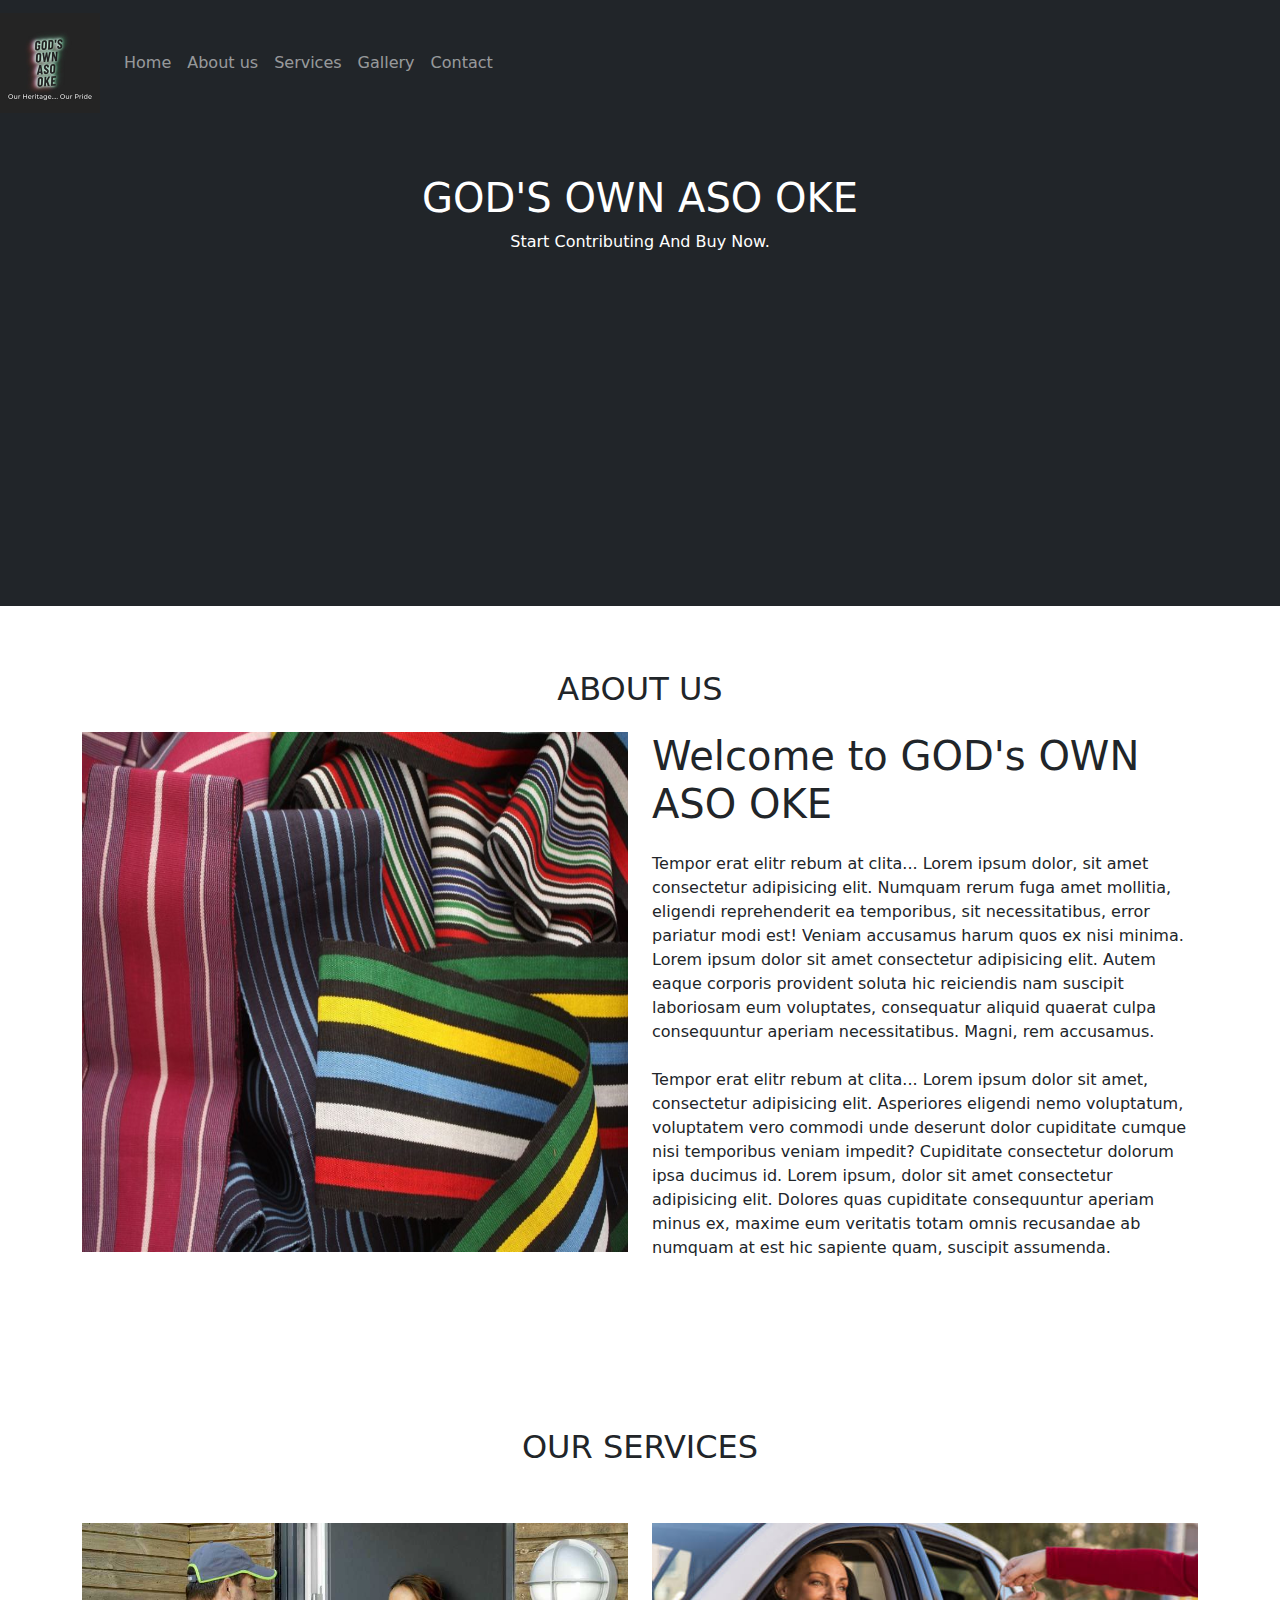
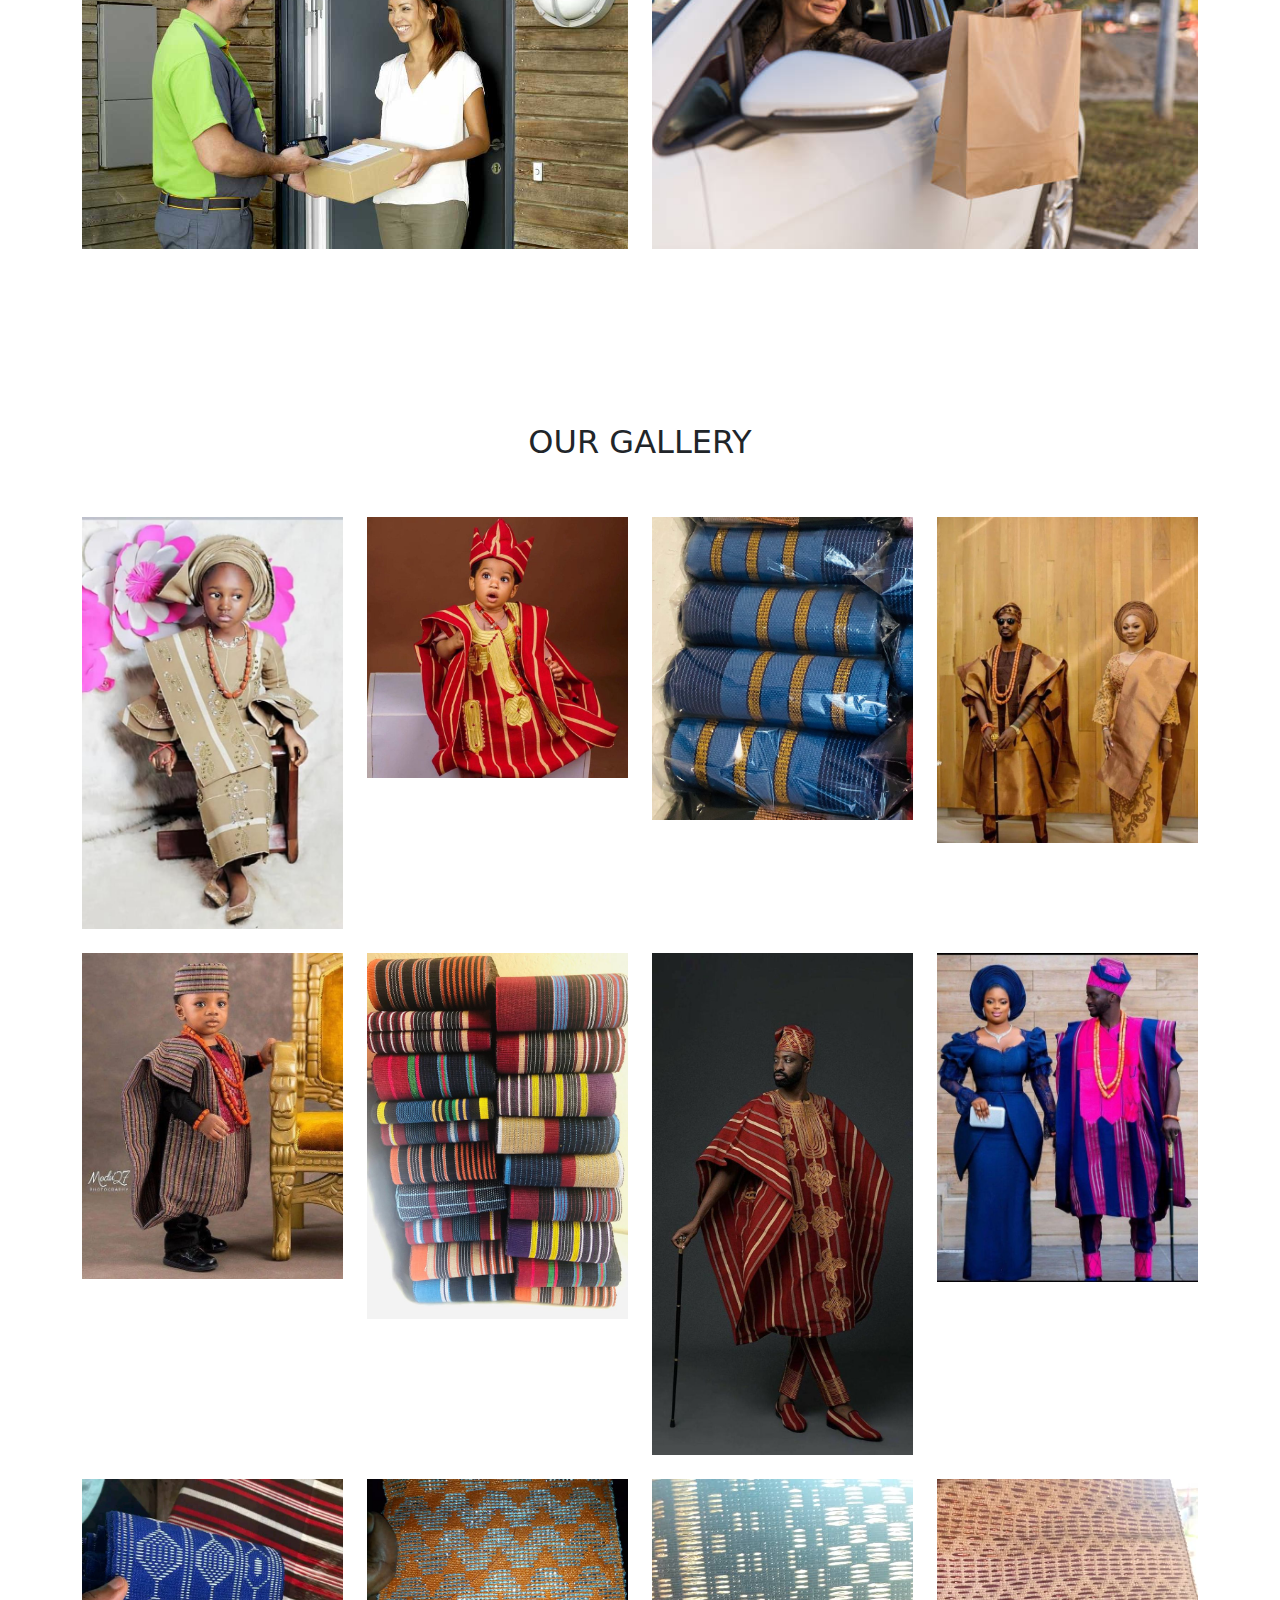
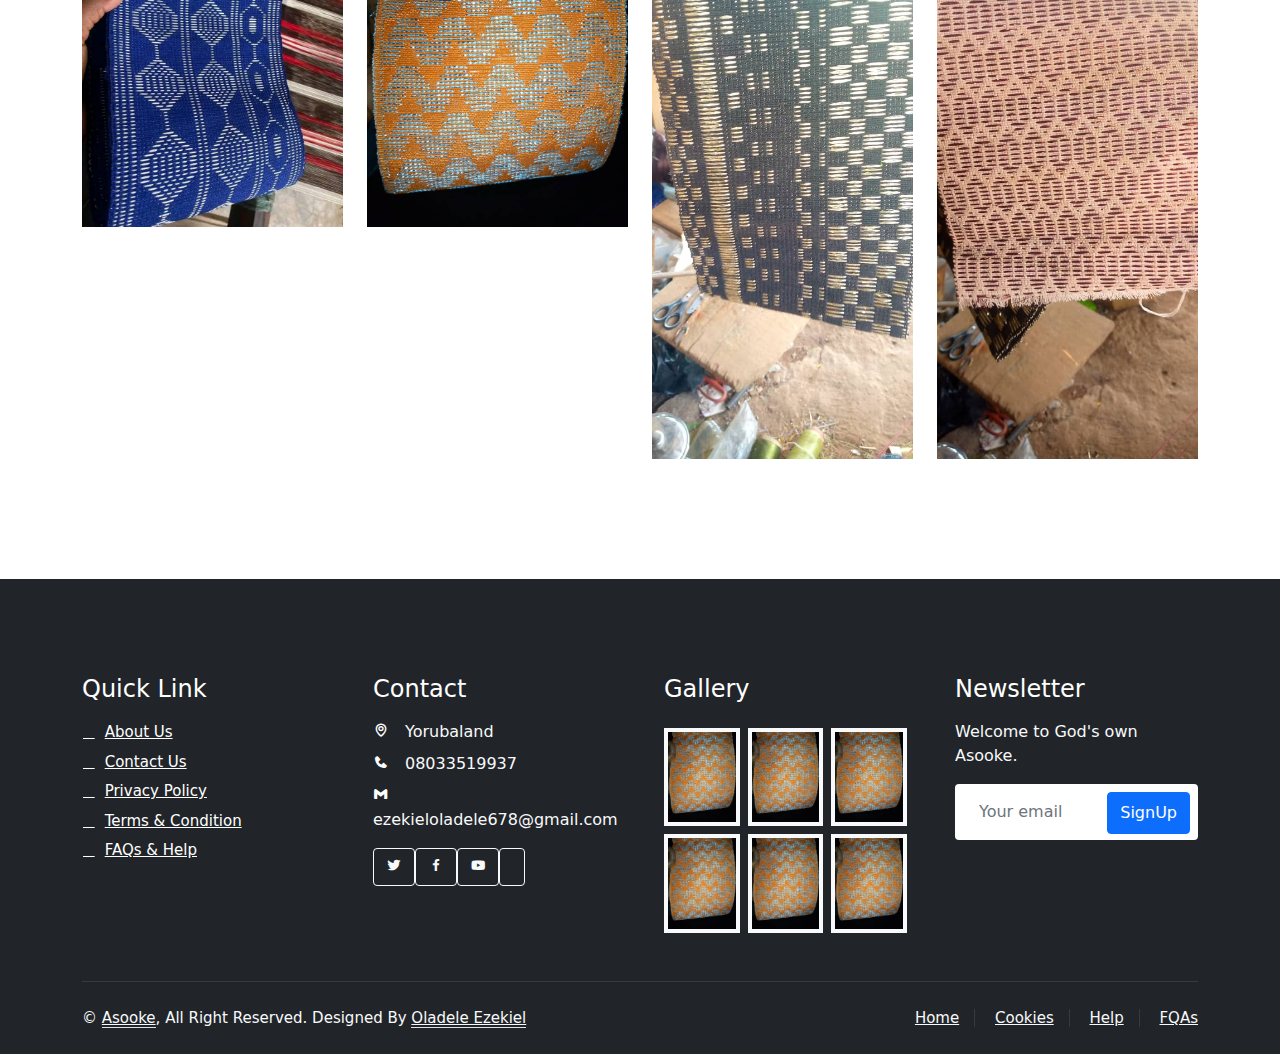
<file: index.html>
<!DOCTYPE html>
<html lang="en">
<head>
    <meta charset="UTF-8">
    <meta name="viewport" content="width=device-width, initial-scale=1.0">
    <link rel="stylesheet" href="style.css">
    <link rel="stylesheet" href="bootstrap.min.css">
    <link href='https://unpkg.com/boxicons@2.1.4/css/boxicons.min.css' rel='stylesheet'>
    <title>Asooke Header</title>
</head>
<body>
    <div class="">
        <nav class="navbar navbar-expand-lg navbar-dark bg-dark">
            <a class="navbar-brand" href="#">
                <img src="Free_Sample_By_Wix.jpg" alt="Asooke Logo" width="100">
            </a>
            <button class="navbar-toggler" type="button" data-toggle="collapse" data-target="#navbarNav" aria-controls="navbarNav" aria-expanded="false" aria-label="Toggle navigation">
                <span class="navbar-toggler-icon"></span>
            </button>
            <div class="collapse navbar-collapse" id="navbarNav">
                <ul class="navbar-nav ml-auto">
                    <li class="nav-item">
                        <a class="nav-link" href="index.html">Home</a>
                    </li>
                    <li class="nav-item">
                        <a class="nav-link" href="about.html">About us</a>
                    </li>
                    <li class="nav-item">
                        <a class="nav-link" href="services.html">Services</a>
                    </li>
                    <li class="nav-item">
                        <a href="gallery.html" class="nav-link">Gallery</a>
                    </li>
                    <li class="nav-item">
                        <a class="nav-link" href="contact.html">Contact</a>
                    </li>
                </ul>
            </div>
        </nav>
        <section class="hero text-center text-white py-5 bg-dark" style="height: 480px; padding-bottom: 50px;">
            <h1>GOD'S OWN ASO OKE</h1>
            <p>Start Contributing And Buy Now.</p>
        </section>

        <section class="about" id="about">
            <div class="container py-5">
                <div class="row">
                    <h2 class="section-title text-center py-3">ABOUT US</h2>
                    <div class="col-md-6">
                        <img src="hero-background.jpg" alt="" class="img-fluid" style="height: 520px;">
                    </div>
                    <div class="col-md-6">
                        <h1 class="mb-4">Welcome to GOD's OWN ASO OKE</h1>
                        <p class="mb-4">Tempor erat elitr rebum at clita... Lorem ipsum dolor, sit amet consectetur adipisicing elit. Numquam rerum fuga amet mollitia, eligendi reprehenderit ea temporibus, sit necessitatibus, error pariatur modi est! Veniam accusamus harum quos ex nisi minima. Lorem ipsum dolor sit amet consectetur adipisicing elit. Autem eaque corporis provident soluta hic reiciendis nam suscipit laboriosam eum voluptates, consequatur aliquid quaerat culpa consequuntur aperiam necessitatibus. Magni, rem accusamus.</p>
                        <p class="mb-4">Tempor erat elitr rebum at clita... Lorem ipsum dolor sit amet, consectetur adipisicing elit. Asperiores eligendi nemo voluptatum, voluptatem vero commodi unde deserunt dolor cupiditate cumque nisi temporibus veniam impedit? Cupiditate consectetur dolorum ipsa ducimus id. Lorem ipsum, dolor sit amet consectetur adipisicing elit. Dolores quas cupiditate consequuntur aperiam minus ex, maxime eum veritatis totam omnis recusandae ab numquam at est hic sapiente quam, suscipit assumenda.</p>
                    </div>
                </div>
            </div>
        </section>
        <section id="services">
            <div class="container py-5">
                <div class="row">
                    <h2 class="text-center py-5">OUR SERVICES</h2>
                    <div class="col-md-6 service-col">
                        <img src="Home Delivery.jpg.jpeg" alt="" class="img-fluid" id="img">
                        <div class="layer">
                            <h3>Home Delivery (UNAVAILABLE)</h3>
                        </div>
                    </div>
                    <div class="col service-col">
                        <img src="istockphoto-1285819599-612x612.jpg" alt="" class="img-fluid" id="img">
                        <div class="layer">
                            <h3>Pick Up (AVAILABLE)</h3>
                            <h4 style="padding-top: 15px;">Call(08033519937)</h4>
                        </div>
                    </div>
                </div>
            </div>
        </section>
         <section id="gallery">
            <div class="container py-5">
                <h2 class="text-center py-5">OUR GALLERY</h2>
                <div class="row">
                    <div class="col-sm-6 col-md-4 col-lg-3 mb-4">
                        <img src="African Traditional Children Aso Oke Aso Oke for Children - Etsy.jpeg" alt="" class="img-fluid" height="280px">
                    </div>
                    <div class="col-sm-6 col-md-4 col-lg-3 mb-4">
                        <img src="African Traditional Wedding Attire Yoruba Wedding Attire Aso - Etsy.jpeg" alt="" class="img-fluid" height="280px">
                    </div>
                    <div class="col-sm-6 col-md-4 col-lg-3 mb-4">
                        <img src="Aso Oke  bundles,Aso Oke for wedding dress and special occasions.jpeg" alt="" class="img-fluid" height="280px">
                    </div>
                    <div class="col-sm-6 col-md-4 col-lg-3 mb-4">
                        <img src="Aso Oke AGBADA AGBADA for Men African AGBADA African - Etsy.jpeg" alt="" class="img-fluid" height="280px">
                    </div>
                    <div class="col-sm-6 col-md-4 col-lg-3 mb-4">
                        <img src="Aso Oke Agbada With Cashmere Top and Trouser for Baby Boys_ - Etsy UK.jpeg" alt="" class="img-fluid" height="280px">
                    </div>
                    <div class="col-sm-6 col-md-4 col-lg-3 mb-4">
                        <img src="Aso Oke bundles quality cotton Aso Oke  for wedding ceremony and special occasion _.jpeg" alt="" class="img-fluid" height="280px">
                    </div>
                    <div class="col-sm-6 col-md-4 col-lg-3 mb-4">
                        <img src="Aso Oke Suit Nigerian Men Suit African Men Clothing Dashiki - Etsy.jpeg" alt="" class="img-fluid" height="280px">
                    </div>
                    <div class="col-sm-6 col-md-4 col-lg-3 mb-4">
                        <img src="Couples Matching Aso Oke African Traditional Wedding Outfits_ - Etsy UK.jpeg" alt="" class="img-fluid" height="280px">
                    </div>
                    <div class="col-sm-6 col-md-4 col-lg-3 mb-4">
                        <img src="IMG-20230919-WA0018.jpg" alt="" class="img-fluid" height="280px">
                    </div>
                    <div class="col-sm-6 col-md-4 col-lg-3 mb-4">
                        <img src="IMG-20230919-WA0016.jpg" alt="" class="img-fluid" height="280px">
                    </div>
                    <div class="col-sm-6 col-md-4 col-lg-3 mb-4">
                        <img src="IMG-20230919-WA0019.jpg" alt="" class="img-fluid" height="280px">
                    </div>
                    <div class="col-sm-6 col-md-4 col-lg-3 mb-4">
                        <img src="IMG-20230919-WA0020.jpg" alt="" class="img-fluid" height="280px">
                    </div>
                </div>
            </div>
        </section>

        <!-- Footer Start -->
        <section class="contact">
            <div class="container-fluid bg-dark text-light footer pt-5 mt-5 wow fadeIn" data-wow-delay="0.1s">
                <div class="container py-5">
                    <div class="row g-5">
                        <div class="col-lg-3 col-md-6">
                            <h4 class="text-white mb-3">Quick Link</h4>
                            <a class="btn btn-link" href="">About Us</a>
                            <a class="btn btn-link" href="">Contact Us</a>
                            <a class="btn btn-link" href="">Privacy Policy</a>
                            <a class="btn btn-link" href="">Terms & Condition</a>
                            <a class="btn btn-link" href="">FAQs & Help</a>
                        </div>
                        <div class="col-lg-3 col-md-6">
                            <h4 class="text-white mb-3">Contact</h4>
                            <p class="mb-2"><i class='bx bx-map bx-tada me-3' style='color:#ffffff'></i>Yorubaland</p>
                            <p class="mb-2"><i class='bx bxs-phone bx-tada me-3' style='color:#ffffff'></i>08033519937</p>
                            <p class="mb-2"><i class='bx bxl-gmail' style='color:#ffffff'></i>ezekieloladele678@gmail.com</p>
                            <div class="d-flex pt-2">
                                <a class="btn btn-outline-light btn-social" href=""><i class='bx bxl-twitter'></i></a>
                                <a class="btn btn-outline-light btn-social" href=""><i class="bx bxl-facebook"></i></a>
                                <a class="btn btn-outline-light btn-social" href=""><i class="bx bxl-youtube"></i></a>
                                <a class="btn btn-outline-light btn-social" href=""><i class="bx bxl-linkedin-in"></i></a>
                            </div>
                        </div>
                        <div class="col-lg-3 col-md-6">
                            <h4 class="text-white mb-3">Gallery</h4>
                            <div class="row g-2 pt-2">
                                <div class="col-4">
                                    <img src="IMG-20230919-WA0016.jpg" alt="" class="img-fluid p-1 bg-light">
                                </div>
                                <div class="col-4">
                                    <img src="IMG-20230919-WA0016.jpg" alt="" class="img-fluid p-1 bg-light">
                                </div>
                                <div class="col-4">
                                    <img src="IMG-20230919-WA0016.jpg" alt="" class="img-fluid p-1 bg-light">
                                </div>
                                <div class="col-4">
                                    <img src="IMG-20230919-WA0016.jpg" alt="" class="img-fluid p-1 bg-light">
                                </div>
                                <div class="col-4">
                                    <img src="IMG-20230919-WA0016.jpg" alt="" class="img-fluid p-1 bg-light">
                                </div>
                                <div class="col-4">
                                    <img src="IMG-20230919-WA0016.jpg" alt="" class="img-fluid p-1 bg-light">
                                </div>
                            </div>
                        </div>
                        <div class="col-lg-3 col-md-6">
                            <h4 class="text-white mb-3">Newsletter</h4>
                            <p>Welcome to God's own Asooke.</p>
                            <div class="position-relative mx-auto" style="max-width: 400px;">
                                <input class="form-control border-0 w-100 py-3 ps-4 pe-5" type="text" placeholder="Your email">
                                <button type="button" class="btn btn-primary py-2 position-absolute top-0 end-0 mt-2 me-2">SignUp</button>
                            </div>
                        </div>
                    </div>
                </div>
                <div class="container">
                    <div class="copyright">
                        <div class="row">
                            <div class="col-md-6 text-center text-md-start mb-3 mb-md-0">
                                &copy; <a class="border-bottom" href="#">Asooke</a>, All Right Reserved.
                                Designed By <a class="border-bottom" href="https://htmlcodex.com">Oladele Ezekiel</a>
                            </div>
                            <div class="col-md-6 text-center text-md-end">
                                <div class="footer-menu">
                                    <a href="">Home</a>
                                    <a href="">Cookies</a>
                                    <a href="">Help</a>
                                    <a href="">FQAs</a>
                                </div>
                            </div>
                        </div>
                    </div>
                </div>
            </div>
        </section>
        <!-- Footer End -->
    </div>
     <script src="https://code.jquery.com/jquery-3.5.1.slim.min.js"></script>
    <script src="https://cdn.jsdelivr.net/npm/@popperjs/core@2.11.6/dist/umd/popper.min.js"></script>
    <script src="https://cdn.jsdelivr.net/npm/bootstrap@4.6.0/dist/js/bootstrap.min.js"></script>
</body>
</html>
</file>
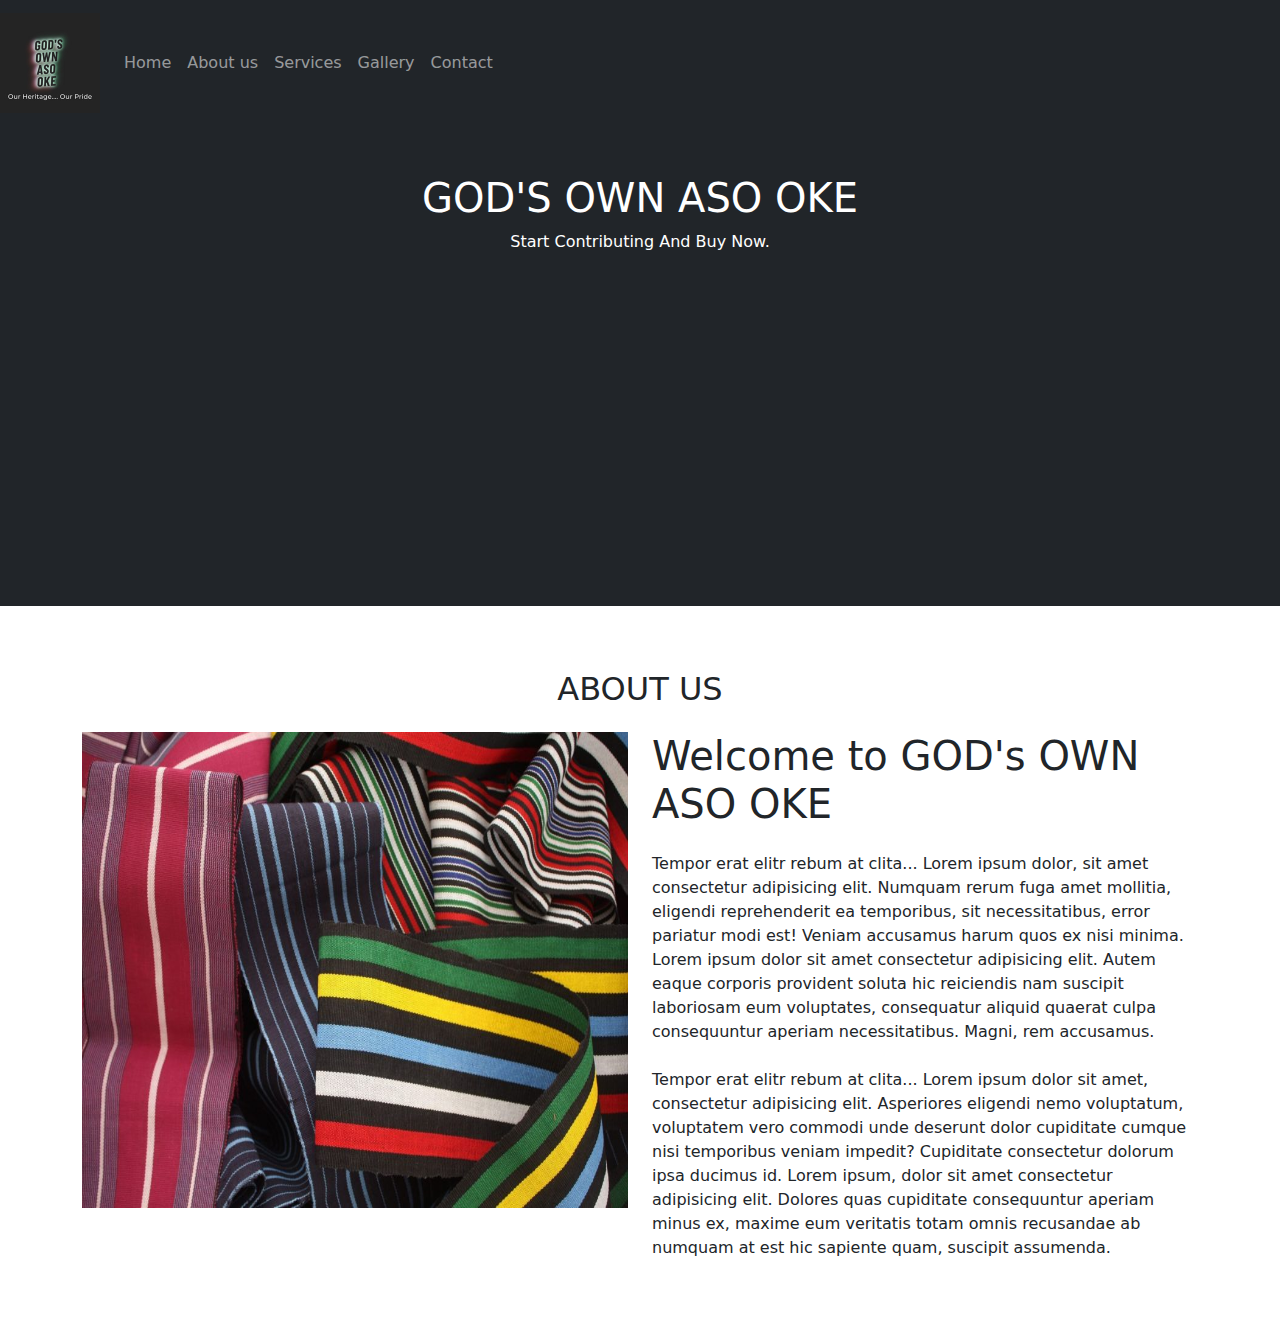
<file: about.html>
<!DOCTYPE html>
<html lang="en">
<head>
    <meta charset="UTF-8">
    <meta name="viewport" content="width=device-width, initial-scale=1.0">
    <link rel="stylesheet" href="style.css">
    <link rel="stylesheet" href="bootstrap.min.css">
    <link href='https://unpkg.com/boxicons@2.1.4/css/boxicons.min.css' rel='stylesheet'>
    <title>Asooke Header</title>
</head>
<body>
    <div class="">
        <nav class="navbar navbar-expand-lg navbar-dark bg-dark">
            <a class="navbar-brand" href="#">
                <img src="Free_Sample_By_Wix.jpg" alt="Asooke Logo" width="100">
            </a>
            <button class="navbar-toggler" type="button" data-toggle="collapse" data-target="#navbarNav" aria-controls="navbarNav" aria-expanded="false" aria-label="Toggle navigation">
                <span class="navbar-toggler-icon"></span>
            </button>
            <div class="collapse navbar-collapse" id="navbarNav">
                <ul class="navbar-nav ml-auto">
                    <li class="nav-item">
                        <a class="nav-link" href="index.html">Home</a>
                    </li>
                    <li class="nav-item">
                        <a class="nav-link" href="about.html">About us</a>
                    </li>
                    <li class="nav-item">
                        <a class="nav-link" href="services.html">Services</a>
                    </li>
                    <li class="nav-item">
                        <a href="gallery.html" class="nav-link">Gallery</a>
                    </li>
                    <li class="nav-item">
                        <a class="nav-link" href="contact.html">Contact</a>
                    </li>
                </ul>
            </div>
        </nav>
        <section class="hero text-center text-white py-5 bg-dark" style="height: 480px; padding-bottom: 50px;">
            <h1>GOD'S OWN ASO OKE</h1>
            <p>Start Contributing And Buy Now.</p>
        </section>


            <section class="about" id="about">
                <div class="container py-5">
                    <div class="row">
                            <h2 class="section-title text-center py-3">ABOUT US</h2>
                        <div class="col-md-6">
                            <img src="hero-background.jpg" alt="" class="img-fluid" style="height: 476px;">
                        </div>
                        <div class="col-md-6">
                            <h1 class="mb-4">Welcome to GOD's OWN ASO OKE</h1>
                            <p class="mb-4">Tempor erat elitr rebum at clita... Lorem ipsum dolor, sit amet consectetur adipisicing elit. Numquam rerum fuga amet mollitia, eligendi reprehenderit ea temporibus, sit necessitatibus, error pariatur modi est! Veniam accusamus harum quos ex nisi minima. Lorem ipsum dolor sit amet consectetur adipisicing elit. Autem eaque corporis provident soluta hic reiciendis nam suscipit laboriosam eum voluptates, consequatur aliquid quaerat culpa consequuntur aperiam necessitatibus. Magni, rem accusamus.</p>
                            <p class="mb-4">Tempor erat elitr rebum at clita... Lorem ipsum dolor sit amet, consectetur adipisicing elit. Asperiores eligendi nemo voluptatum, voluptatem vero commodi unde deserunt dolor cupiditate cumque nisi temporibus veniam impedit? Cupiditate consectetur dolorum ipsa ducimus id. Lorem ipsum, dolor sit amet consectetur adipisicing elit. Dolores quas cupiditate consequuntur aperiam minus ex, maxime eum veritatis totam omnis recusandae ab numquam at est hic sapiente quam, suscipit assumenda.</p>
                        </div>
                    </div>
                </div>
            </section>
            
        
        
    </div>
     <script src="https://code.jquery.com/jquery-3.5.1.slim.min.js"></script>
    <script src="https://cdn.jsdelivr.net/npm/@popperjs/core@2.11.6/dist/umd/popper.min.js"></script>
    <script src="https://cdn.jsdelivr.net/npm/bootstrap@4.6.0/dist/js/bootstrap.min.js"></script>
    
</body>
</html>
</file>
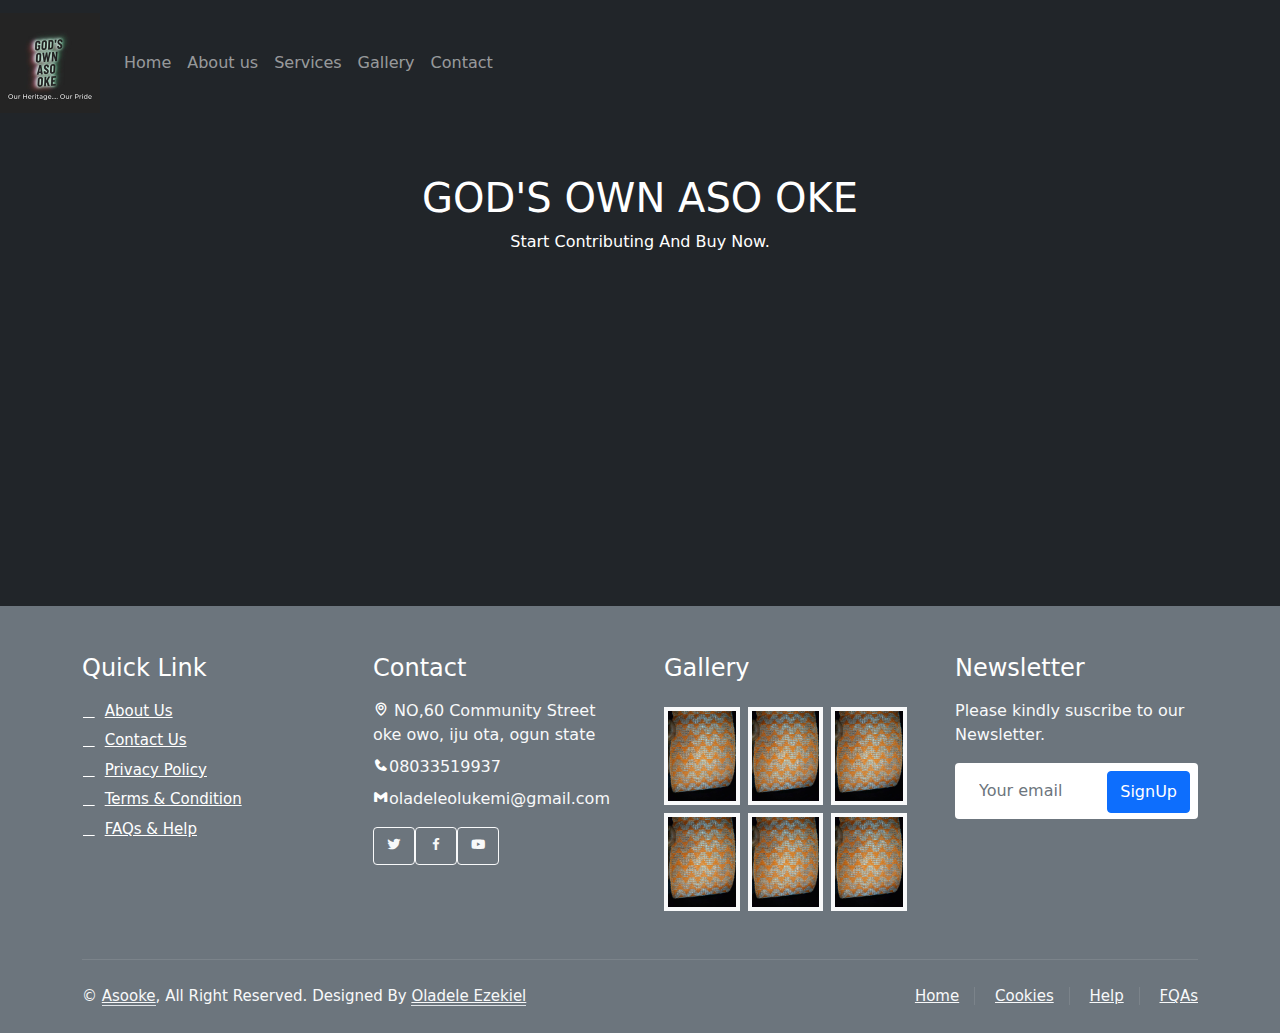
<file: contact.html>
<!DOCTYPE html>
<html lang="en">
<head>
    <meta charset="UTF-8">
    <meta name="viewport" content="width=device-width, initial-scale=1.0">
    <link rel="stylesheet" href="style.css">
    <link rel="stylesheet" href="bootstrap.min.css">
    <link href='https://unpkg.com/boxicons@2.1.4/css/boxicons.min.css' rel='stylesheet'>
    <title>Asooke Header</title>
</head>
<body>
    <div class="">
        <nav class="navbar navbar-expand-lg navbar-dark bg-dark">
            <a class="navbar-brand" href="#">
                <img src="Free_Sample_By_Wix.jpg" alt="Asooke Logo" width="100">
            </a>
            <button class="navbar-toggler" type="button" data-toggle="collapse" data-target="#navbarNav" aria-controls="navbarNav" aria-expanded="false" aria-label="Toggle navigation">
                <span class="navbar-toggler-icon"></span>
            </button>
            <div class="collapse navbar-collapse" id="navbarNav">
                <ul class="navbar-nav ml-auto">
                    <li class="nav-item">
                        <a class="nav-link" href="index.html">Home</a>
                    </li>
                    <li class="nav-item">
                        <a class="nav-link" href="about.html">About us</a>
                    </li>
                    <li class="nav-item">
                        <a class="nav-link" href="services.html">Services</a>
                    </li>
                    <li class="nav-item">
                        <a href="gallery.html" class="nav-link">Gallery</a>
                    </li>
                    <li class="nav-item">
                        <a class="nav-link" href="contact.html">Contact</a>
                    </li>
                </ul>
            </div>
        </nav>
        <section class="hero text-center text-white py-5 bg-dark" style="height: 480px; padding-bottom: 50px;">
            <h1>GOD'S OWN ASO OKE</h1>
            <p>Start Contributing And Buy Now.</p>
        </section>


         <!-- Footer Start -->
         <section class="id contact">
            <div class="container-fluid bg-secondary text-light footer">
                <div class="container py-5">
                    <div class="row g-5">
                        <div class="col-lg-3 col-md-6">
                            <h4 class="text-white mb-3">Quick Link</h4>
                            <a class="btn btn-link" href="">About Us</a>
                            <a class="btn btn-link" href="">Contact Us</a>
                            <a class="btn btn-link" href="">Privacy Policy</a>
                            <a class="btn btn-link" href="">Terms & Condition</a>
                            <a class="btn btn-link" href="">FAQs & Help</a>
                        </div>
                       <div class="col-lg-3 col-md-6">
                            <h4 class="text-white mb-3">Contact</h4>
                            <p class="mb-2"><i class='bx bx-map' style='color:#ffffff'></i> NO,60 Community Street oke owo, iju ota, ogun state</p>
                            <p class="mb-2"><i class='bx bxs-phone' style='color:#ffffff'></i>08033519937</p>
                            <p class="mb-2"><i class='bx bxl-gmail' style='color:#ffffff'></i>oladeleolukemi@gmail.com</p>
                            <div class="d-flex pt-2">
                                <a class="btn btn-outline-light btn-social" href=""><i class='bx bxl-twitter'></i></a>
                                <a class="btn btn-outline-light btn-social" href=""><i class="bx bxl-facebook"></i></a>
                                <a class="btn btn-outline-light btn-social" href=""><i class="bx bxl-youtube"></i></a>
                            </div>
                        </div>
                        <div class="col-lg-3 col-md-6">
                            <h4 class="text-white mb-3">Gallery</h4>
                            <div class="row g-2 pt-2">
                                <div class="col-4">
                                    <img src="IMG-20230919-WA0016.jpg" alt="" class="img-fluid p-1 bg-light">
                                </div>
                                <div class="col-4">
                                    <img src="IMG-20230919-WA0016.jpg" alt="" class="img-fluid p-1 bg-light">
                                </div>
                                <div class="col-4">
                                    <img src="IMG-20230919-WA0016.jpg" alt="" class="img-fluid p-1 bg-light">
                                </div>
                                <div class="col-4">
                                    <img src="IMG-20230919-WA0016.jpg" alt="" class="img-fluid p-1 bg-light">
                                </div>
                                <div class="col-4">
                                    <img src="IMG-20230919-WA0016.jpg" alt="" class="img-fluid p-1 bg-light">
                                </div>
                                <div class="col-4">
                                    <img src="IMG-20230919-WA0016.jpg" alt="" class="img-fluid p-1 bg-light">
                                </div>
                            </div>
                        </div>
                        <div class="col-lg-3 col-md-6">
                            <h4 class="text-white mb-3">Newsletter</h4>
                            <p>Please kindly suscribe to our Newsletter.</p>
                            <div class="position-relative mx-auto" style="max-width: 400px;">
                                <input class="form-control border-0 w-100 py-3 ps-4 pe-5" type="text" placeholder="Your email">
                                <button type="button" class="btn btn-primary py-2 position-absolute top-0 end-0 mt-2 me-2">SignUp</button>
                            </div>
                        </div>
                    </div>
                </div>
                <div class="container">
                    <div class="copyright">
                        <div class="row">
                            <div class="col-md-6 text-center text-md-start mb-3 mb-md-0">
                                &copy; <a class="border-bottom" href="#">Asooke</a>, All Right Reserved.

                                <!--/*** This template is free as long as you keep the footer author’s credit link/attribution link/backlink. If you'd like to use the template without the footer author’s credit link/attribution link/backlink, you can purchase the Credit Removal License from "https://htmlcodex.com/credit-removal". Thank you for your support. ***/-->
                                Designed By <a class="border-bottom" href="https://htmlcodex.com">Oladele Ezekiel</a>
                            </div>
                            <div class="col-md-6 text-center text-md-end">
                                <div class="footer-menu">
                                    <a href="">Home</a>
                                    <a href="">Cookies</a>
                                    <a href="">Help</a>
                                    <a href="">FQAs</a>
                                </div>
                            </div>
                        </div>
                    </div>
                </div>
            </div>
        </section>
        <!-- Footer End -->
        
        
    </div>
     <script src="https://code.jquery.com/jquery-3.5.1.slim.min.js"></script>
    <script src="https://cdn.jsdelivr.net/npm/@popperjs/core@2.11.6/dist/umd/popper.min.js"></script>
    <script src="https://cdn.jsdelivr.net/npm/bootstrap@4.6.0/dist/js/bootstrap.min.js"></script>
    
</body>
</html>
</file>
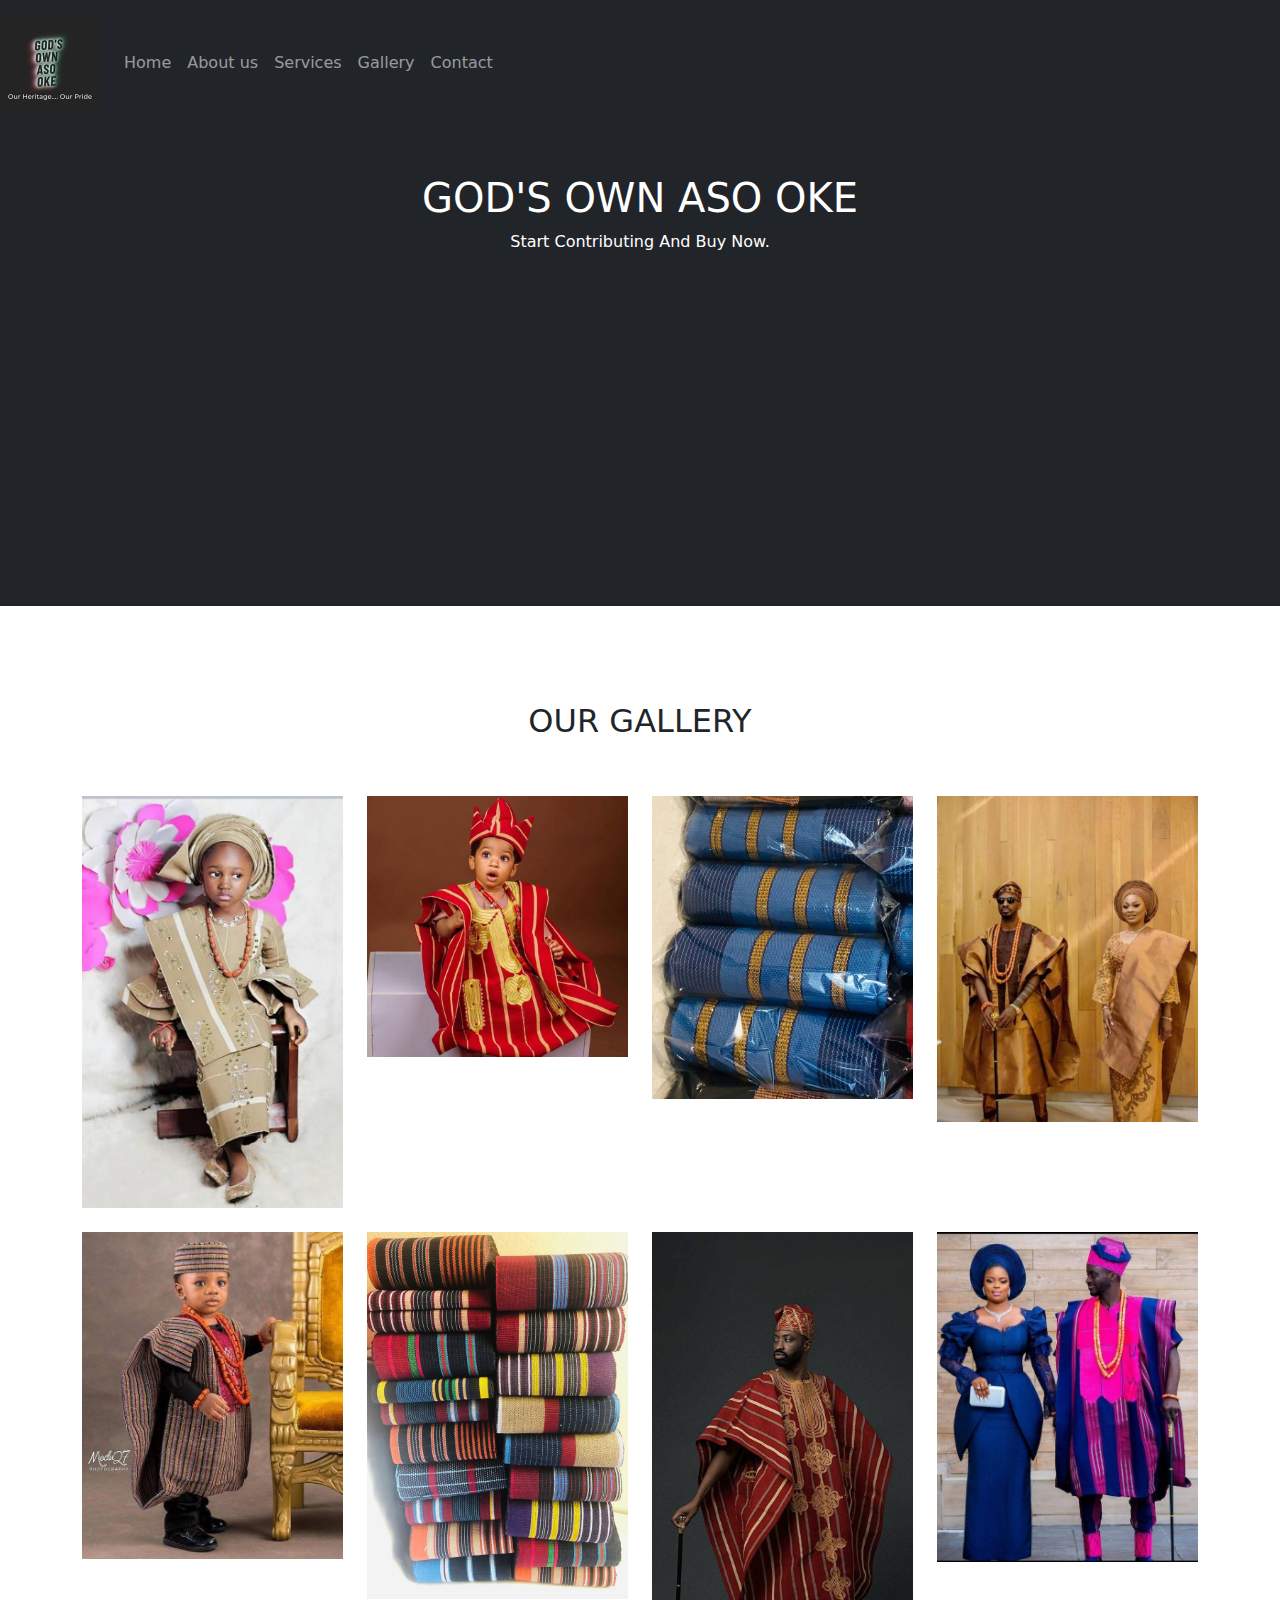
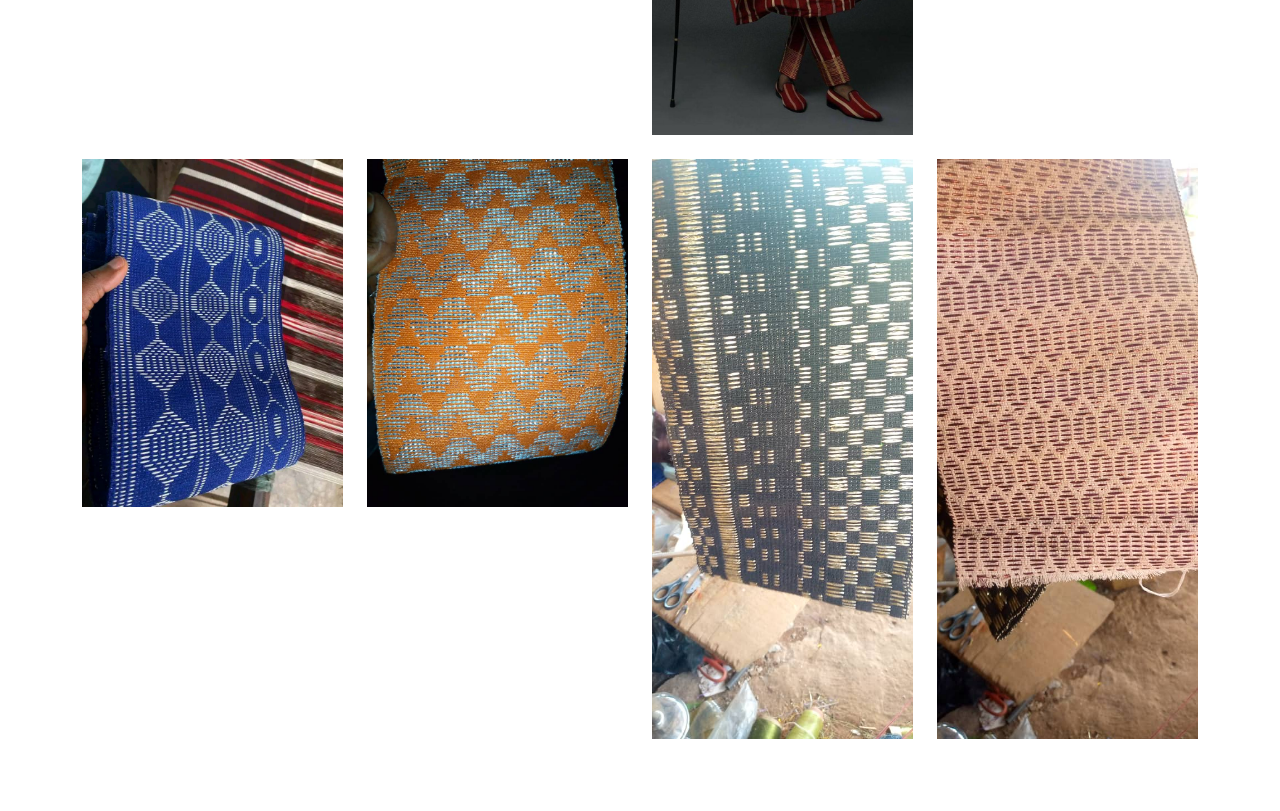
<file: gallery.html>
<!DOCTYPE html>
<html lang="en">
<head>
    <meta charset="UTF-8">
    <meta name="viewport" content="width=device-width, initial-scale=1.0">
    <link rel="stylesheet" href="style.css">
    <link rel="stylesheet" href="bootstrap.min.css">
    <link href='https://unpkg.com/boxicons@2.1.4/css/boxicons.min.css' rel='stylesheet'>
    <title>Asooke Header</title>
</head>
<body>
    <div class="">
        <nav class="navbar navbar-expand-lg navbar-dark bg-dark">
            <a class="navbar-brand" href="#">
                <img src="Free_Sample_By_Wix.jpg" alt="Asooke Logo" width="100">
            </a>
            <button class="navbar-toggler" type="button" data-toggle="collapse" data-target="#navbarNav" aria-controls="navbarNav" aria-expanded="false" aria-label="Toggle navigation">
                <span class="navbar-toggler-icon"></span>
            </button>
            <div class="collapse navbar-collapse" id="navbarNav">
                <ul class="navbar-nav ml-auto">
                    <li class="nav-item">
                        <a class="nav-link" href="index.html">Home</a>
                    </li>
                    <li class="nav-item">
                        <a class="nav-link" href="about.html">About us</a>
                    </li>
                    <li class="nav-item">
                        <a class="nav-link" href="services.html">Services</a>
                    </li>
                    <li class="nav-item">
                        <a href="gallery.html" class="nav-link">Gallery</a>
                    </li>
                    <li class="nav-item">
                        <a class="nav-link" href="contact.html">Contact</a>
                    </li>
                </ul>
            </div>
        </nav>
        <section class="hero text-center text-white py-5 bg-dark" style="height: 480px; padding-bottom: 50px;">
            <h1>GOD'S OWN ASO OKE</h1>
            <p>Start Contributing And Buy Now.</p>
        </section>

               <section id="gallery">
            <div class="container py-5">
                <h2 class="text-center py-5">OUR GALLERY</h2>
                <div class="row">
                    <div class="col-sm-6 col-md-4 col-lg-3 mb-4">
                        <img src="African Traditional Children Aso Oke Aso Oke for Children - Etsy.jpeg" alt="" class="img-fluid">
                    </div>
                    <div class="col-sm-6 col-md-4 col-lg-3 mb-4">
                        <img src="African Traditional Wedding Attire Yoruba Wedding Attire Aso - Etsy.jpeg" alt="" class="img-fluid">
                    </div>
                    <div class="col-sm-6 col-md-4 col-lg-3 mb-4">
                        <img src="Aso Oke  bundles,Aso Oke for wedding dress and special occasions.jpeg" alt="" class="img-fluid">
                    </div>
                    <div class="col-sm-6 col-md-4 col-lg-3 mb-4">
                        <img src="Aso Oke AGBADA AGBADA for Men African AGBADA African - Etsy.jpeg" alt="" class="img-fluid">
                    </div>
                    <div class="col-sm-6 col-md-4 col-lg-3 mb-4">
                        <img src="Aso Oke Agbada With Cashmere Top and Trouser for Baby Boys_ - Etsy UK.jpeg" alt="" class="img-fluid">
                    </div>
                    <div class="col-sm-6 col-md-4 col-lg-3 mb-4">
                        <img src="Aso Oke bundles quality cotton Aso Oke  for wedding ceremony and special occasion _.jpeg" alt="" class="img-fluid">
                    </div>
                    <div class="col-sm-6 col-md-4 col-lg-3 mb-4">
                        <img src="Aso Oke Suit Nigerian Men Suit African Men Clothing Dashiki - Etsy.jpeg" alt="" class="img-fluid">
                    </div>
                    <div class="col-sm-6 col-md-4 col-lg-3 mb-4">
                        <img src="Couples Matching Aso Oke African Traditional Wedding Outfits_ - Etsy UK.jpeg" alt="" class="img-fluid">
                    </div>
                    <div class="col-sm-6 col-md-4 col-lg-3 mb-4">
                        <img src="IMG-20230919-WA0018.jpg" alt="" class="img-fluid">
                    </div>
                    <div class="col-sm-6 col-md-4 col-lg-3 mb-4">
                        <img src="IMG-20230919-WA0016.jpg" alt="" class="img-fluid">
                    </div>
                    <div class="col-sm-6 col-md-4 col-lg-3 mb-4">
                        <img src="IMG-20230919-WA0019.jpg" alt="" class="img-fluid">
                    </div>
                    <div class="col-sm-6 col-md-4 col-lg-3 mb-4">
                        <img src="IMG-20230919-WA0020.jpg" alt="" class="img-fluid">
                    </div>
                </div>
            </div>
        </section>
            
        
        
    </div>
     <script src="https://code.jquery.com/jquery-3.5.1.slim.min.js"></script>
    <script src="https://cdn.jsdelivr.net/npm/@popperjs/core@2.11.6/dist/umd/popper.min.js"></script>
    <script src="https://cdn.jsdelivr.net/npm/bootstrap@4.6.0/dist/js/bootstrap.min.js"></script>
    
</body>
</html>
</file>
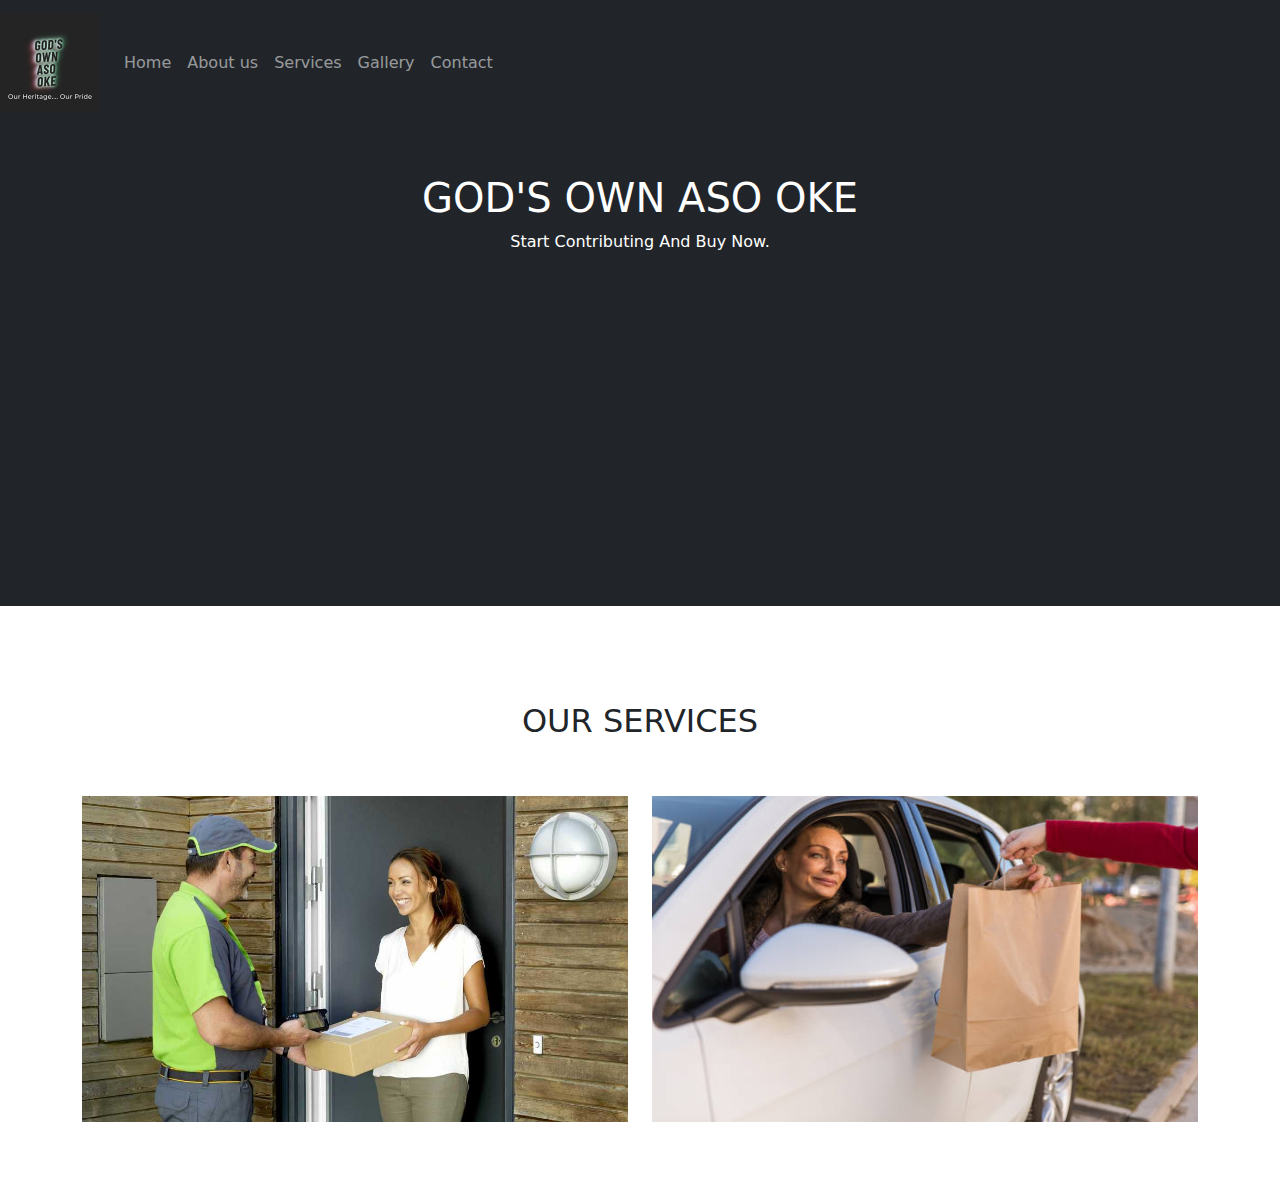
<file: services.html>
<!DOCTYPE html>
<html lang="en">
<head>
    <meta charset="UTF-8">
    <meta name="viewport" content="width=device-width, initial-scale=1.0">
    <link rel="stylesheet" href="style.css">
    <link rel="stylesheet" href="bootstrap.min.css">
    <link href='https://unpkg.com/boxicons@2.1.4/css/boxicons.min.css' rel='stylesheet'>
    <title>Asooke Header</title>
</head>
<body>
    <div class="">
        <nav class="navbar navbar-expand-lg navbar-dark bg-dark">
            <a class="navbar-brand" href="#">
                <img src="Free_Sample_By_Wix.jpg" alt="Asooke Logo" width="100">
            </a>
            <button class="navbar-toggler" type="button" data-toggle="collapse" data-target="#navbarNav" aria-controls="navbarNav" aria-expanded="false" aria-label="Toggle navigation">
                <span class="navbar-toggler-icon"></span>
            </button>
            <div class="collapse navbar-collapse" id="navbarNav">
                <ul class="navbar-nav ml-auto">
                    <li class="nav-item">
                        <a class="nav-link" href="index.html">Home</a>
                    </li>
                    <li class="nav-item">
                        <a class="nav-link" href="about.html">About us</a>
                    </li>
                    <li class="nav-item">
                        <a class="nav-link" href="services.html">Services</a>
                    </li>
                    <li class="nav-item">
                        <a href="gallery.html" class="nav-link">Gallery</a>
                    </li>
                    <li class="nav-item">
                        <a class="nav-link" href="contact.html">Contact</a>
                    </li>
                </ul>
            </div>
        </nav>
        <section class="hero text-center text-white py-5 bg-dark" style="height: 480px; padding-bottom: 50px;">
            <h1>GOD'S OWN ASO OKE</h1>
            <p>Start Contributing And Buy Now.</p>
        </section>

            <section id="services">
                <div class="container py-5">
                    <div class="row">
                        <h2 class="text-center py-5">OUR SERVICES</h2>
                        <div class="col-md-6 service-col">
                            <img src="Home Delivery.jpg.jpeg" alt="" class="img-fluid" id="img">
                            <div class="layer">
                                <h3>Home Delivery (UNAVAILABLE)</h3>
                            </div>
                            
                        </div>
                        <div class="col-md-6 service-col">
                            <img src="istockphoto-1285819599-612x612.jpg" alt="" class="img-fluid" id="img">
                            <div class="layer">
                                <h3>Pick Up (AVAILABLE)</h3>
                                <h4>Call(08033519937)</h4>
                            </div>
                            
                        </div>
                    </div>
                </div>
            </section>
           
            
        
        
    </div>
     <script src="https://code.jquery.com/jquery-3.5.1.slim.min.js"></script>
    <script src="https://cdn.jsdelivr.net/npm/@popperjs/core@2.11.6/dist/umd/popper.min.js"></script>
    <script src="https://cdn.jsdelivr.net/npm/bootstrap@4.6.0/dist/js/bootstrap.min.js"></script>
    
</body>
</html>
</file>
<file: style.css>
/* Reset default margin and padding */
body, h1, p, ul {
    margin: 0;
    padding: 0;
}

/* Header styles */
.header {
    display: flex;
    justify-content: space-between;
    align-items: center;
    background-color: #2e2e2e;
    color: white;
    padding: 20px;
}

.logo img {
    max-width: 100px;
    height: 55px;
    border-radius: 15px;
}

/* Navigation styles */
.nav ul {
    list-style-type: none;
    display: flex;
}

.nav li {
    margin-right: 20px;
}

.nav a {
    text-decoration: none;
    color: white;
    font-weight: bold;
}

/* Image styles */
#img {
    height: 326px;
}

/* Services section styles */
.services {
    height: auto;
    width: 50%;
    margin: auto;
    text-align: center;
    padding-top: 50px;
}

.service-col {
    flex-basis: 32%;
    border-radius: 10px;
    margin-bottom: 30px;
    position: relative;
    overflow: hidden;
    text-align: center;
}

.service-col img {
    width: 100%;
    display: block;
}

.layer {
    background: transparent;
    height: 100%;
    width: 100%;
    position: absolute;
    top: 0%;
    left: 0%;
    transition: 0.5s;
}

.layer:hover {
    background: rgba(0, 0, 0, 0.2);
}

.layer h3, .layer h4 {
    width: 100%;
    font-weight: 500;
    color: #fff;
    font-size: 26px;
    bottom: 0;
    left: 50%;
    transform: translateX(-50%);
    position: absolute;
    opacity: 0;
    transition: 0.5s;
}

.layer:hover h3, .layer:hover h4 {
    bottom: 38%;
    opacity: 1;
}

.img-fluids{
    height: 298px;
    width: 280px;
}

/* Footer section styles */
.footer .btn.btn-social:hover {
    color: var(--primary);
}

.footer .btn.btn-link {
    display: block;
    margin-bottom: 5px;
    padding: 0;
    text-align: left;
    color: #FFFFFF;
    font-size: 15px;
    font-weight: normal;
    text-transform: capitalize;
    transition: .3s;
}

.footer .btn.btn-link::before {
    position: relative;
    content: "\f105";
    font-family: "Font Awesome 5 Free";
    font-weight: 900;
    margin-right: 10px;
}

.footer .btn.btn-link:hover {
    letter-spacing: 1px;
    box-shadow: none;
}

.footer .copyright {
    padding: 25px 0;
    font-size: 15px;
    border-top: 1px solid rgba(256, 256, 256, .1);
}

.footer .copyright a {
    color: var(--light);
}

.footer .footer-menu a {
    margin-right: 15px;
    padding-right: 15px;
    border-right: 1px solid rgba(255, 255, 255, .1);
}

.footer .footer-menu a:last-child {
    margin-right: 0;
    padding-right: 0;
    border-right: none;
}

/* Popup container - hidden by default */
.form-popup {
    display: none;
    position: fixed;
    bottom: 0;
    right: 15px;
    border: 3px solid #f1f1f1;
    z-index: 9;
}

/* Add styles to the form container */
.form-container {
    max-width: 300px;
    padding: 20px;
    background-color: #f2f2f2;
}

/* Full-width input fields */
.form-container input[type=text], .form-container input[type=email], .form-container select, .form-container textarea {
    width: 100%;
    padding: 15px;
    margin: 5px 0 15px 0;
    border: none;
    background: #f1f1f1;
}

/* When the inputs get focus, do something */
.form-container input[type=text]:focus, .form-container input[type=email]:focus, .form-container select:focus, .form-container textarea:focus {
    background-color: #ddd;
    outline: none;
}

/* Style submit and cancel buttons */
.form-container .btn {
    background-color: #4CAF50;
    color: white;
    padding: 16px 20px;
    border: none;
    cursor: pointer;
    width: 100%;
    margin-bottom: 10px;
    opacity: 0.8;
}

.form-container .btn:hover, .open-button:hover {
    opacity: 1;
}

/* Add a red background color to the cancel button */
.form-container .cancel {
    background-color: red;
}

/* Add some hover effects to buttons */
.form-container .btn:hover, .open-button:hover {
    opacity: 1;
}

/* Media queries for responsiveness */
@media only screen and (max-width: 992px) {
    .services {
        width: 70%;
    }
}

@media only screen and (max-width: 768px) {
    .services {
        width: 90%;
    }
}

@media only screen and (max-width: 576px) {
    .services {
        width: 100%;
    }

    .service-col {
        flex-basis: 100%;
    }
}

/* body, h1, p, ul {
    margin: 0;
    padding: 0;
}

.header {
    display: flex;
    justify-content: space-between;
    align-items: center;
    background-color: #2e2e2e;
    color: white;
    padding: 20px;
}

.logo img {
    max-width: 100px;
    height: 55px;
    border-radius: 15px;
}

.nav ul {
    list-style-type: none;
    display: flex;
}

.nav li {
    margin-right: 20px;
}

.nav a {
    text-decoration: none;
    color: white;
    font-weight: bold;
}

#navbarNav{
    justify-content: end;
}

#img{
    height: 326px;
}

.services{
    height: auto;
    width: 50%;
    margin: auto;
    text-align: center;
    padding-top: 50px;
}

.service-col{
    flex-basis: 32%;
    border-radius: 10px;
    margin-bottom: 30px;
    position: relative;
    overflow: hidden;
    text-align: center;
}

.service-col img{
    width: 100%;
    display: block;
}

.layer{
    background: transparent;
    height: 100%;
    width: 100%;
    position: absolute;
    top: 0%;
    left: 0%;
    transition: 0.5s;
}

.layer:hover{
    background: rgba(0,0,0,0.2);
}

.layer h3{
    width: 100%;
    font-weight: 500; 
    color: #fff;
    font-size: 26px;
    bottom: 0;
    left: 50%;
    transform: translateX(-50%);
    position: absolute;
    opacity: 0;
    transition: 0.5s;
}

.layer:hover h3{
    bottom: 49%;
    opacity: 1;
}

.layer h4{
    width: 100%;
    font-weight: 500;
    color: #fff;
    font-size: 26px;
    bottom: 0;
    left: 50%;
    transform: translateX(-50%);
    position: absolute;
    opacity: 0;
    transition: 0.5s;
}

.layer:hover h4{
    bottom: 38%;
    opacity: 1;
}

.footer .btn.btn-social:hover {
    color: var(--primary);
}

.footer .btn.btn-link {
    display: block;
    margin-bottom: 5px;
    padding: 0;
    text-align: left;
    color: #FFFFFF;
    font-size: 15px;
    font-weight: normal;
    text-transform: capitalize;
    transition: .3s;
}

.footer .btn.btn-link::before {
    position: relative;
    content: "\f105";
    font-family: "Font Awesome 5 Free";
    font-weight: 900;
    margin-right: 10px;
}

.footer .btn.btn-link:hover {
    letter-spacing: 1px;
    box-shadow: none;
}

.footer .copyright {
    padding: 25px 0;
    font-size: 15px;
    border-top: 1px solid rgba(256, 256, 256, .1);
}

.footer .copyright a {
    color: var(--light);
}

.footer .footer-menu a {
    margin-right: 15px;
    padding-right: 15px;
    border-right: 1px solid rgba(255, 255, 255, .1);
}

.footer .footer-menu a:last-child {
    margin-right: 0;
    padding-right: 0;
    border-right: none;
}

/* Popup container - hidden by default */
</file>
